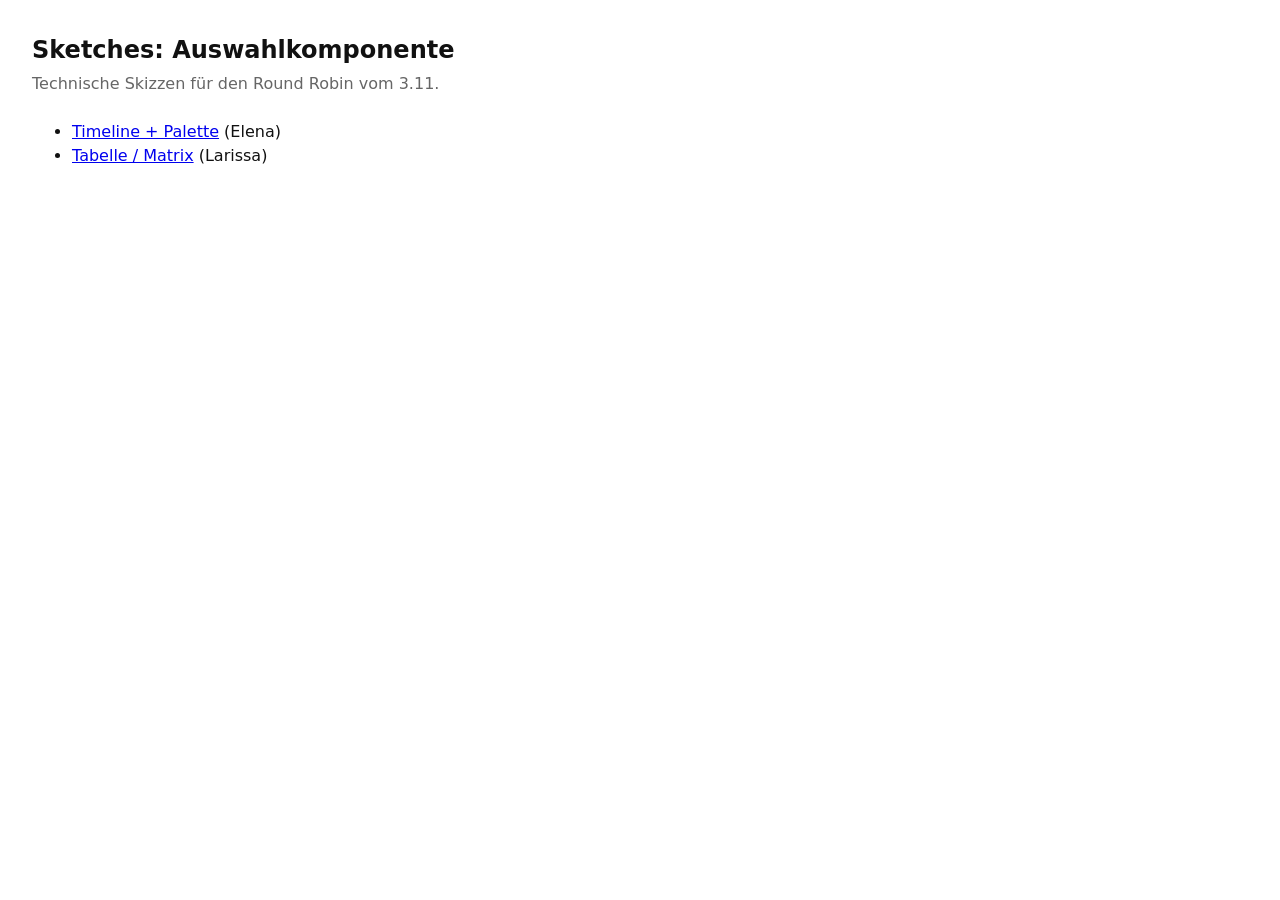
<file: sketches/index.html>
<!DOCTYPE html>
<html lang="de">
<head>
    <meta charset="UTF-8">
    <title>wecx HS26 Gruppe 5: Sketches</title>
    <link rel="stylesheet" href="shared/base.css">
</head>
<body>
    <h1>Sketches: Auswahlkomponente</h1>
    <p class="hint">Technische Skizzen für den Round Robin vom 3.11.</p>
    <ul>
        <li><a href="timeline/">Timeline + Palette</a> (Elena)</li>
        <li><a href="table/">Tabelle / Matrix</a> (Larissa)</li>
    </ul>
</body>
</html>
</file>
<file: sketches/shared/base.css>
/* Minimal shared styles. Each sketch adds its own CSS. */
*, *::before, *::after { box-sizing: border-box; }
body  { font-family: system-ui, sans-serif; margin: 2rem; color: #111; line-height: 1.5; }
h1    { font-size: 1.5rem; margin: 0 0 .25rem; }
.hint { color: #666; margin: 0 0 1.5rem; }
button:focus-visible { outline: 2px solid #111; outline-offset: 2px; }
[aria-pressed="true"] { font-weight: 700; }
.debug { margin-top: 2rem; padding: 1rem; border: 1px dashed #aaa; font-size: .875rem; }
.debug select { min-width: 16rem; }
</file>
